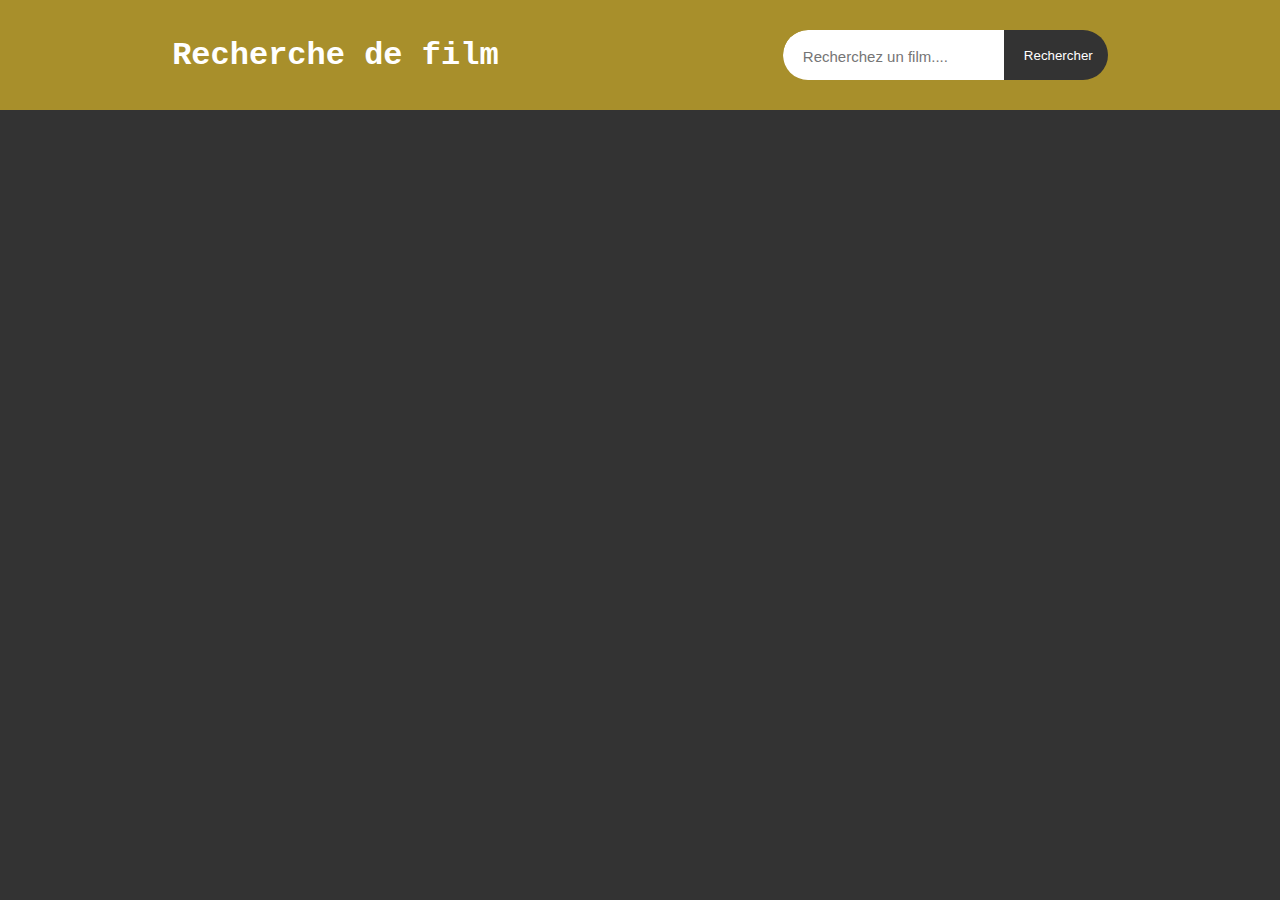
<file: Looking4Movie/index.html>
<!DOCTYPE html>
<html lang="en">
<head>
    <meta charset="UTF-8">
    <meta name="viewport" content="width=device-width, initial-scale=1.0">
    <link href="style.css" rel="stylesheet">
    <title>Looking4Movie</title>
</head>

<body>
    <header>
        <h1>Recherche de film</h1>

        <!-- searchbar -->
        <div id="search-container">
            <input type="text" id="searchBox" placeholder="Recherchez un film...."> 
            <button id="searchButton">Rechercher</button>
        </div>
        
    </header>
    <main>
        <div id="results"></div>
        <section id="injection">
            <!-- javascript here -->
        </section>
    </main>
    <script src="app.js"></script>
</body>
</html>
</file>
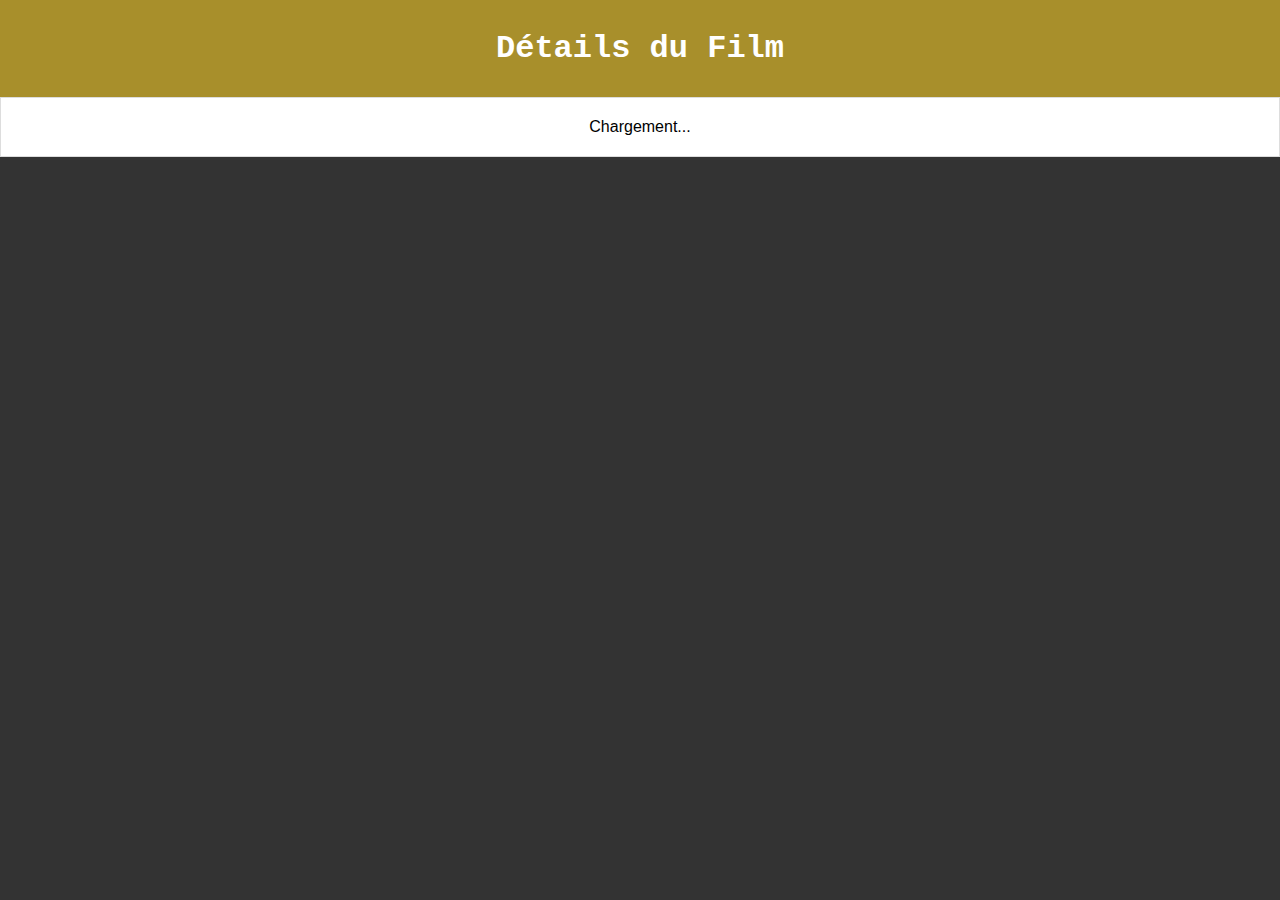
<file: Looking4Movie/product.html>
<!DOCTYPE html>
<html lang="en">
<head>
    <meta charset="UTF-8">
    <meta name="viewport" content="width=device-width, initial-scale=1.0">
    <link href="style.css" rel="stylesheet">
    <title>Détails du Film</title>
</head>

<body>
    <header>
        <h1 class="tea"><a href="index.html">Détails du Film</a></h1>
    </header>
    
    <main id="details"> 
        <section id="getOneValue">

            <!-- chargement de la page -->
            <div id="loading" style="display: none;">Chargement...</div>
            <div id="details" style="display: none;"></div>
        </section>

    </main>
    <script src="product.js"></script>
</body>
</html>
</file>
<file: Looking4Movie/style.css>
body {
    font-family: Arial, sans-serif;
    background-color: #f4f4f4;
    margin: 0;
    padding: 0;
    background-color: #333;
}

header {
    display: flex;
    justify-content: space-around;
    align-items: center;
    background-color: #a88f2b;
    color: white;
    padding: 30px;
}

main {
    display: flex;
    justify-content: center;
    align-items: center;
    flex-direction: column;
    width: auto;
    margin: 0 auto;
}

h1 {
    margin: 0;
    font-size: 2em;
    display: block;
    font-family: 'Courier New', Courier, monospace;
}

.tea a:hover, .tea a:visited, .tea a:link, .tea a:active {
    text-decoration: none;
    color: inherit;
}

/* conteneur searchbar */
#search-container {
    display: flex;
    border-radius: 25px;
    overflow: hidden;
    width: 325px;
    height: 50px;
}

/* input et bouton à côté l'un de l'autre */
input[type="text"], button {
    margin: 0;
    border: none;
    height: 50px;
}

input[type="text"] {
    padding-left: 20px;
    border-radius: 25px 0 0 25px;
    font-size: 15px;
}

button {
    background-color: #333;
    color: white;
    padding: 0 20px;
    border-radius: 0 25px 25px 0;
    cursor: pointer;
}

button:hover {
    background-color: #4e4d4d;
}

#results {
    display: flex;
    flex-wrap: wrap;
    justify-content: space-around;
    margin: 0 auto;
    padding: 50px;
    flex-direction: row;
    align-items: flex-start;
    width: 960px;
}


.film-item {
    flex-basis: 20%;
    margin: 10px;
    box-shadow: 10px 10px 5px rgba(0,0,0,0.2);
    border-radius: 10px;
    overflow: hidden;
    background-color: white;
    font-size: 15px;
    width: 185px;
    height: 425px; 
}

.film-item img {
    max-width: 100%;
    max-height: 100%;
    height: auto;
    display: block;
}

.film-item:hover {
    background-color: #f9f9f9;
}

#details {
    background-color: white;
    border: 1px solid #ddd;
    padding: 20px;
}

/* Media Query pour les écrans de PC (largeur de 960px et plus) */
@media (min-width: 960px) {
    header {
        flex-direction: row; 
        justify-content: space-around;
        padding: 30px; 
    }

    #search-container {
        width: 325px;
        margin-bottom: 0;
    }

    #results {
        justify-content: space-around; 
        padding: 50px; 
        width: auto; 
        max-width: 1200px; 
        margin: 50px auto; 
    }

    .film-item {
        width: 185px;
        height: 490px; 
        margin: 10px; 
        padding: 20px;
    }
}

/* Media Query pour les écrans de téléphone (largeur jusqu'à 600px) */
@media (max-width: 600px) {
    header {
        flex-direction: column; 
        padding: 15px; 
        width: 570px;
    }

    .tea {
        font-size: 35px;
    }

    h1 {
        font-size: 3em; 
        text-align: center; 
        margin-bottom: 20px; 
    }

    #search-container {
        width: 90%; 
        margin: 0 auto 20px; 
        justify-content: center;
    }

    input[type="text"], button {
        height: 40px; 
    }

    #results {
        padding: 10px; 
        flex-direction: column;
        align-content: center;
    }

    .film-item {
        flex-basis: 100%;
        margin-bottom: 20px;
    }

    .film-item img {
        height: auto;
    }

    #details {
        padding: 10px; 
    }
}
</file>
